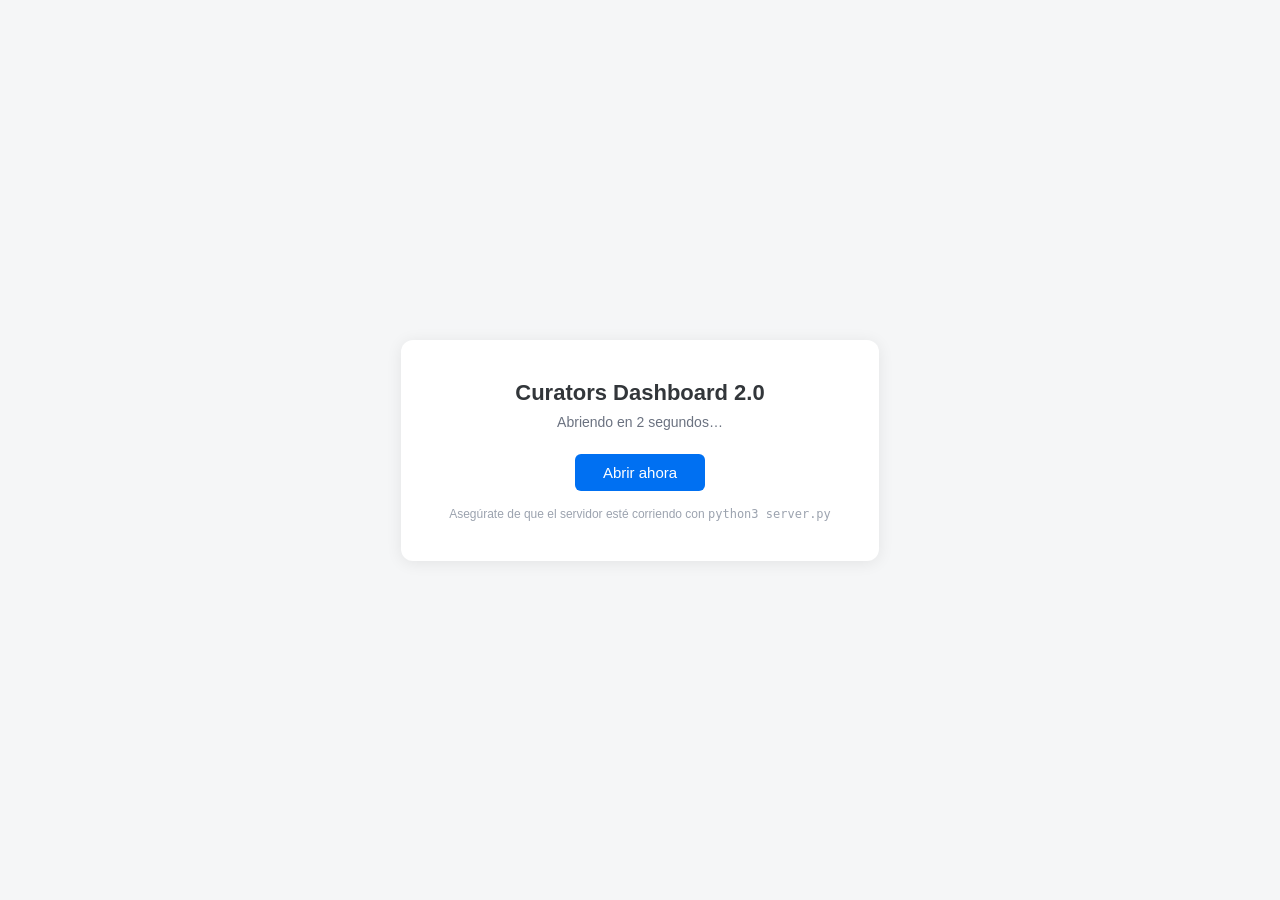
<file: Abrir Dashboard.html>
<!DOCTYPE html>
<html lang="es">
<head>
  <meta charset="UTF-8">
  <meta http-equiv="refresh" content="2;url=http://localhost:3000/">
  <title>Curators Dashboard</title>
  <style>
    body {
      margin: 0;
      font-family: -apple-system, BlinkMacSystemFont, 'Segoe UI', sans-serif;
      background: #f5f6f7;
      display: flex;
      align-items: center;
      justify-content: center;
      height: 100vh;
    }
    .card {
      background: white;
      border-radius: 12px;
      padding: 40px 48px;
      text-align: center;
      box-shadow: 0 2px 16px rgba(0,0,0,0.08);
    }
    h1 { margin: 0 0 8px; font-size: 22px; color: #32363a; }
    p  { margin: 0 0 24px; color: #6b7280; font-size: 14px; }
    a  {
      display: inline-block;
      background: #0070f2;
      color: white;
      padding: 10px 28px;
      border-radius: 6px;
      text-decoration: none;
      font-size: 15px;
      font-weight: 500;
    }
    a:hover { background: #0057c2; }
    small { display: block; margin-top: 16px; color: #9ca3af; font-size: 12px; }
  </style>
</head>
<body>
  <div class="card">
    <h1>Curators Dashboard 2.0</h1>
    <p>Abriendo en 2 segundos…</p>
    <a href="http://localhost:3000/">Abrir ahora</a>
    <small>Asegúrate de que el servidor esté corriendo con <code>python3 server.py</code></small>
  </div>
</body>
</html>
</file>
